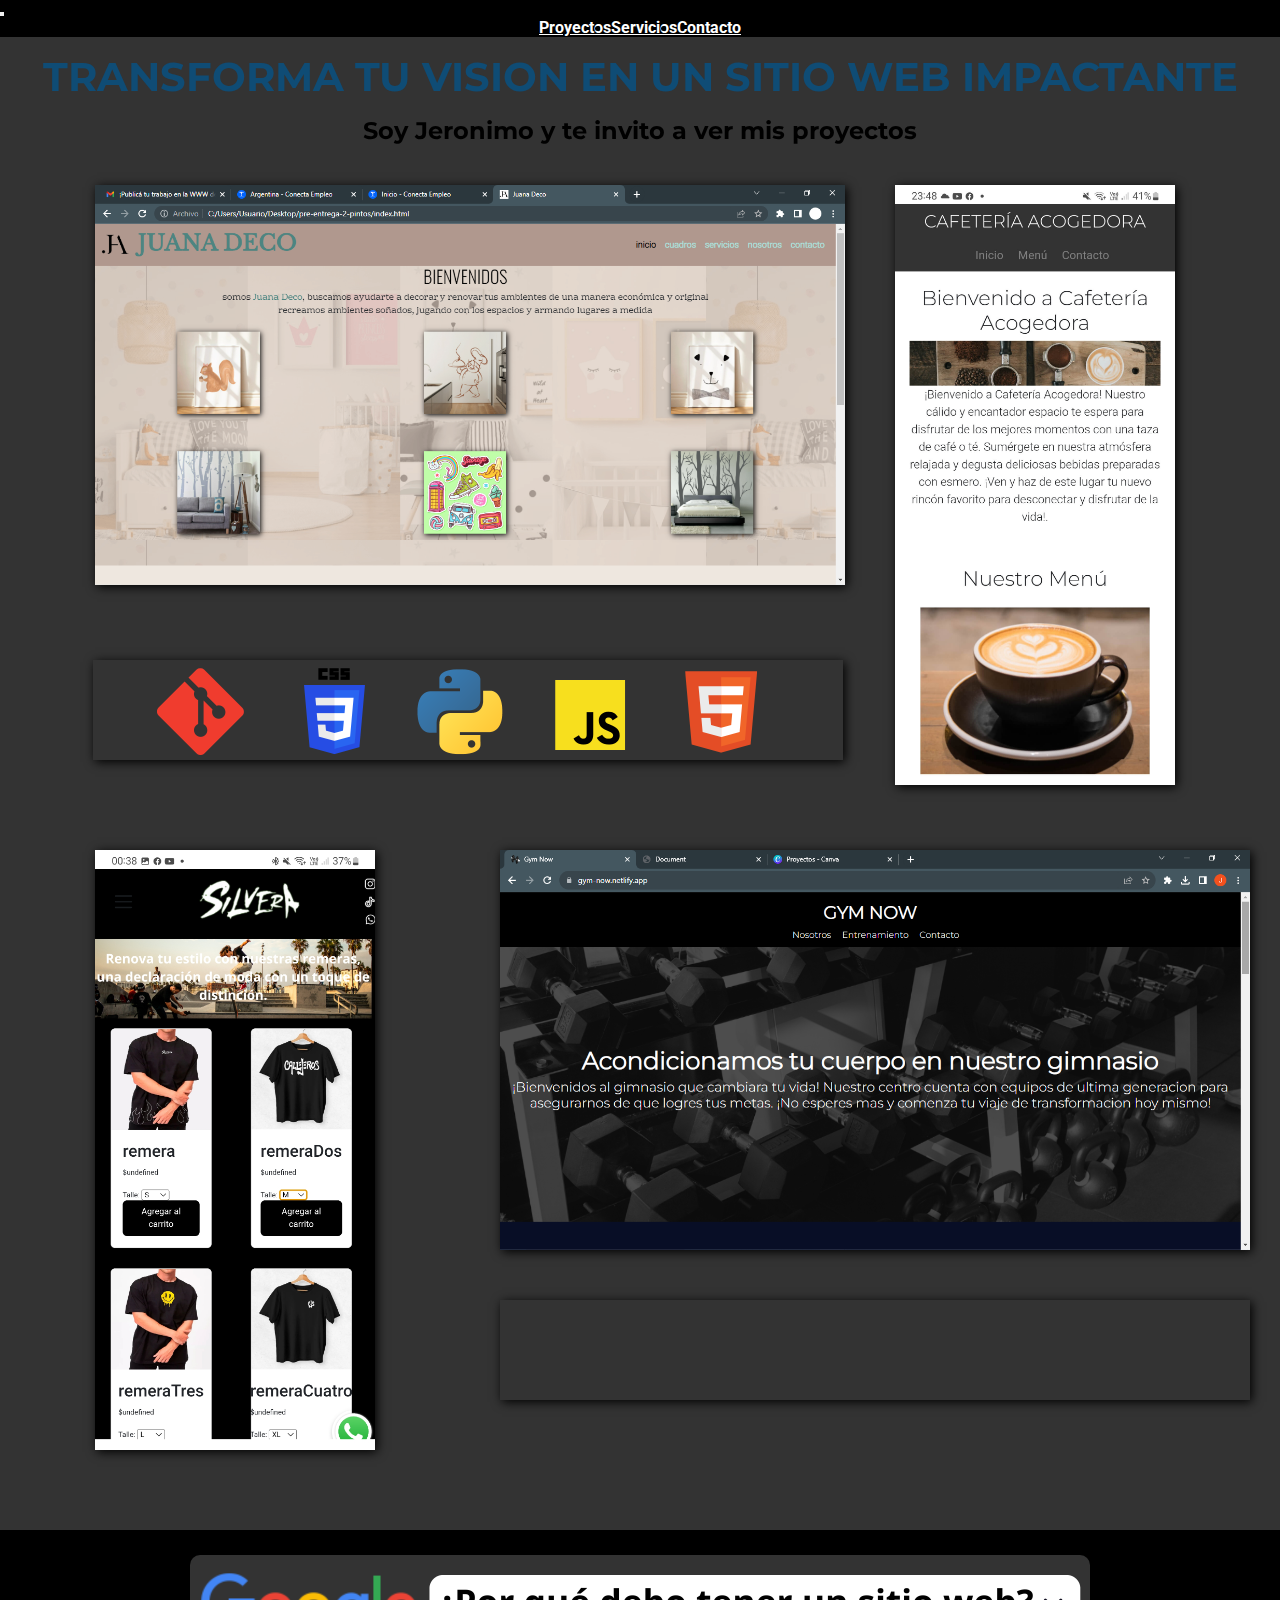
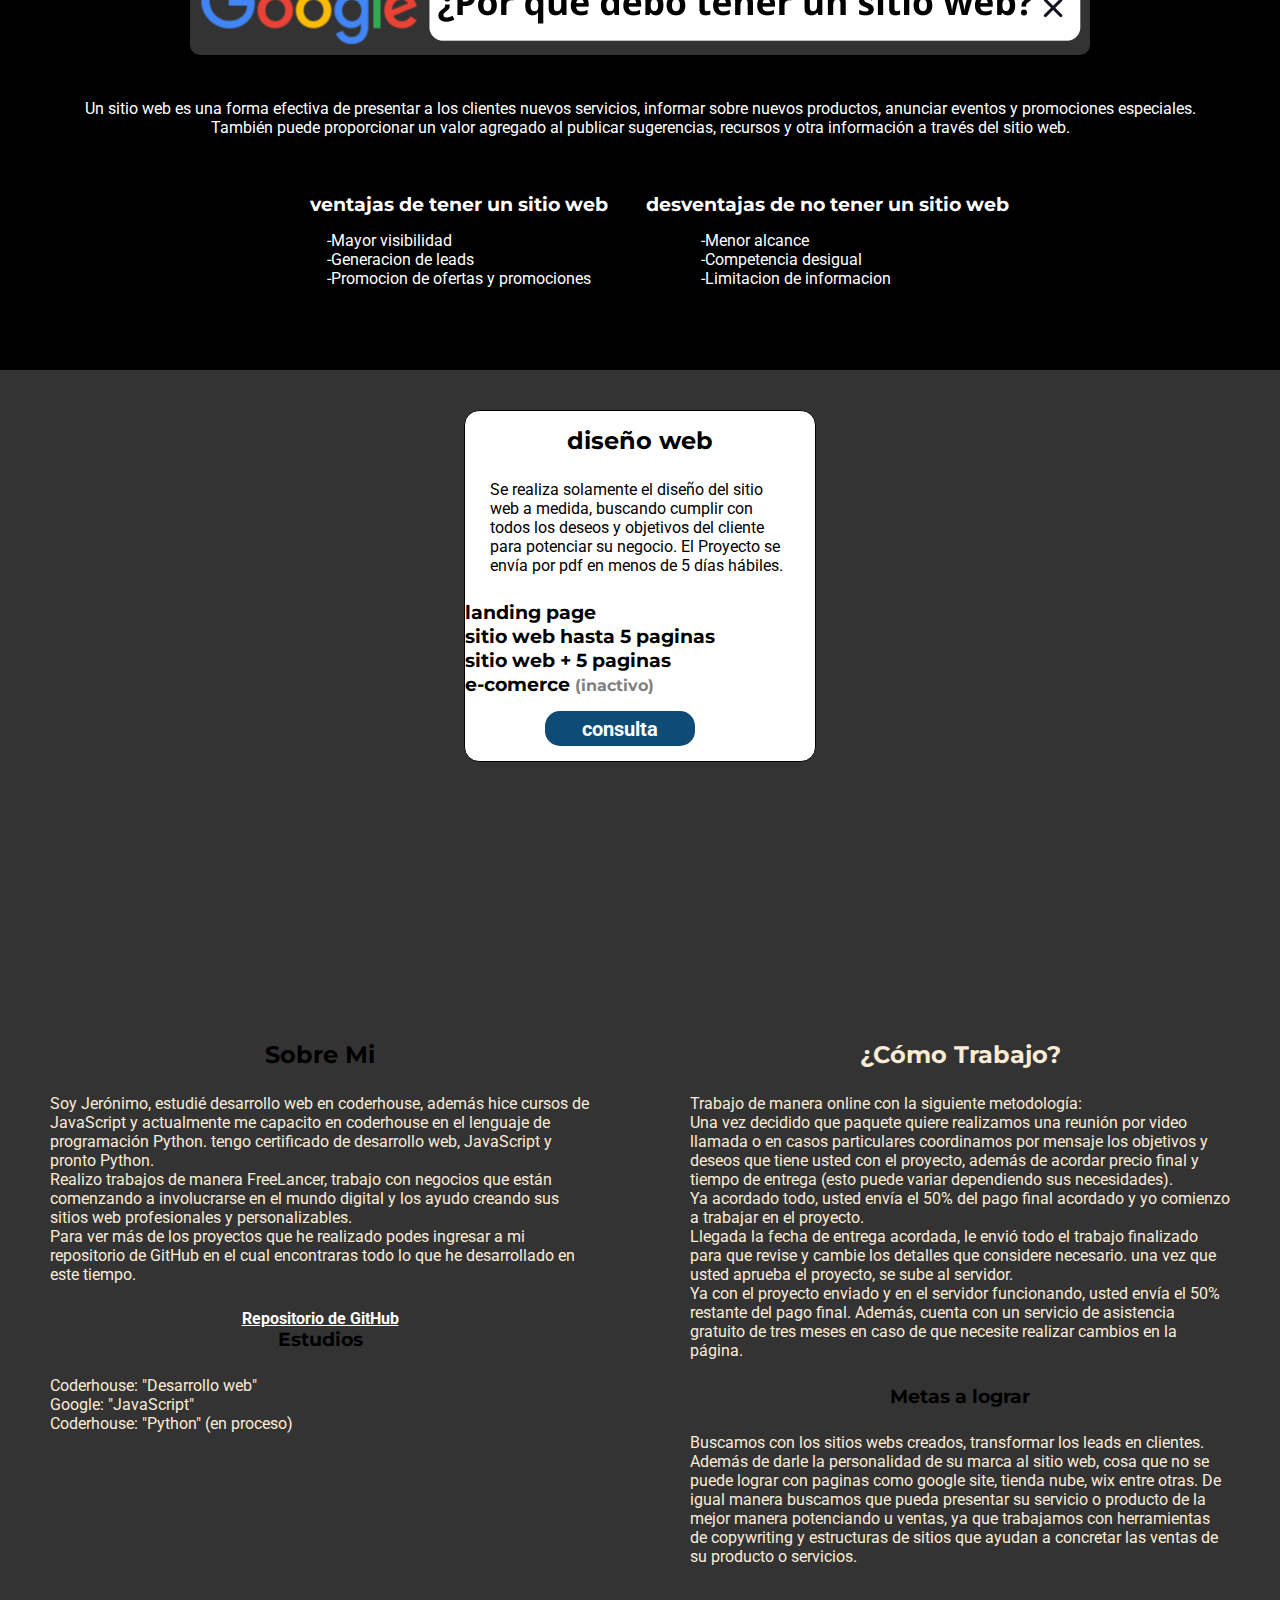
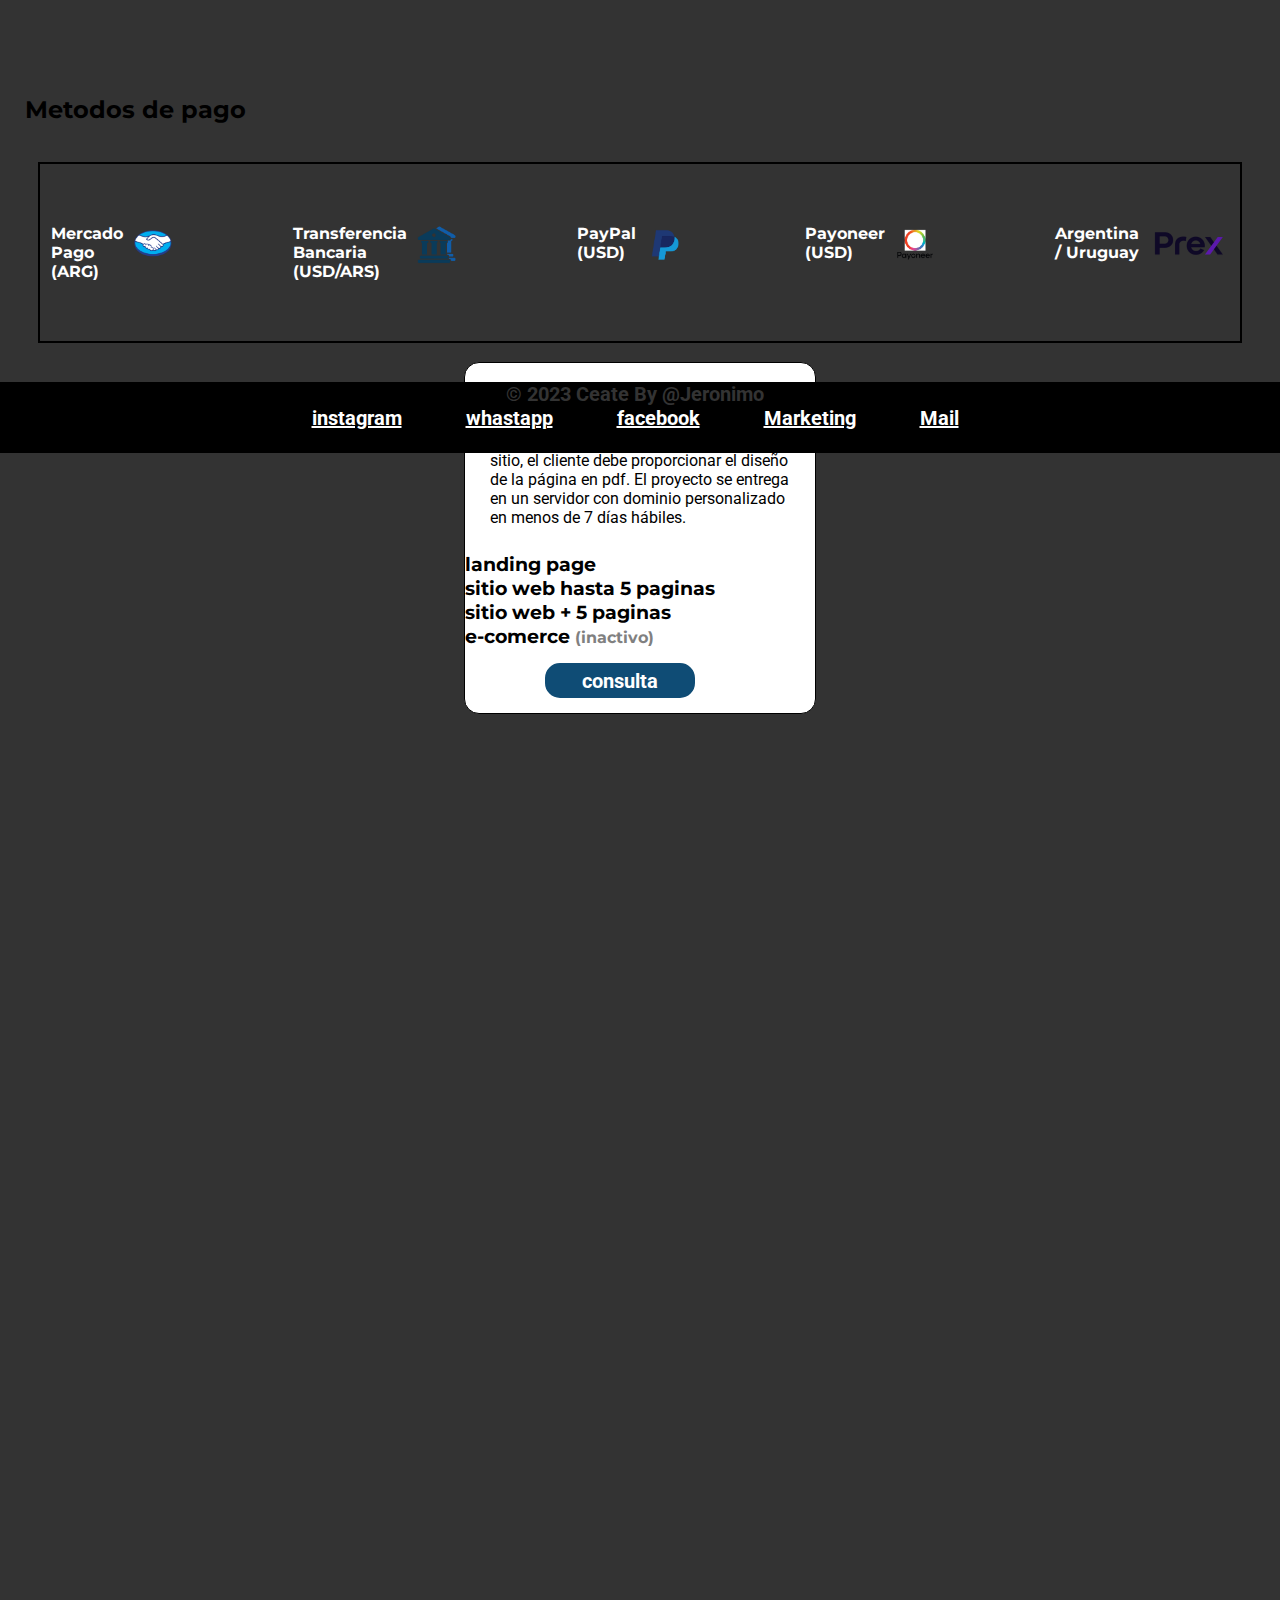
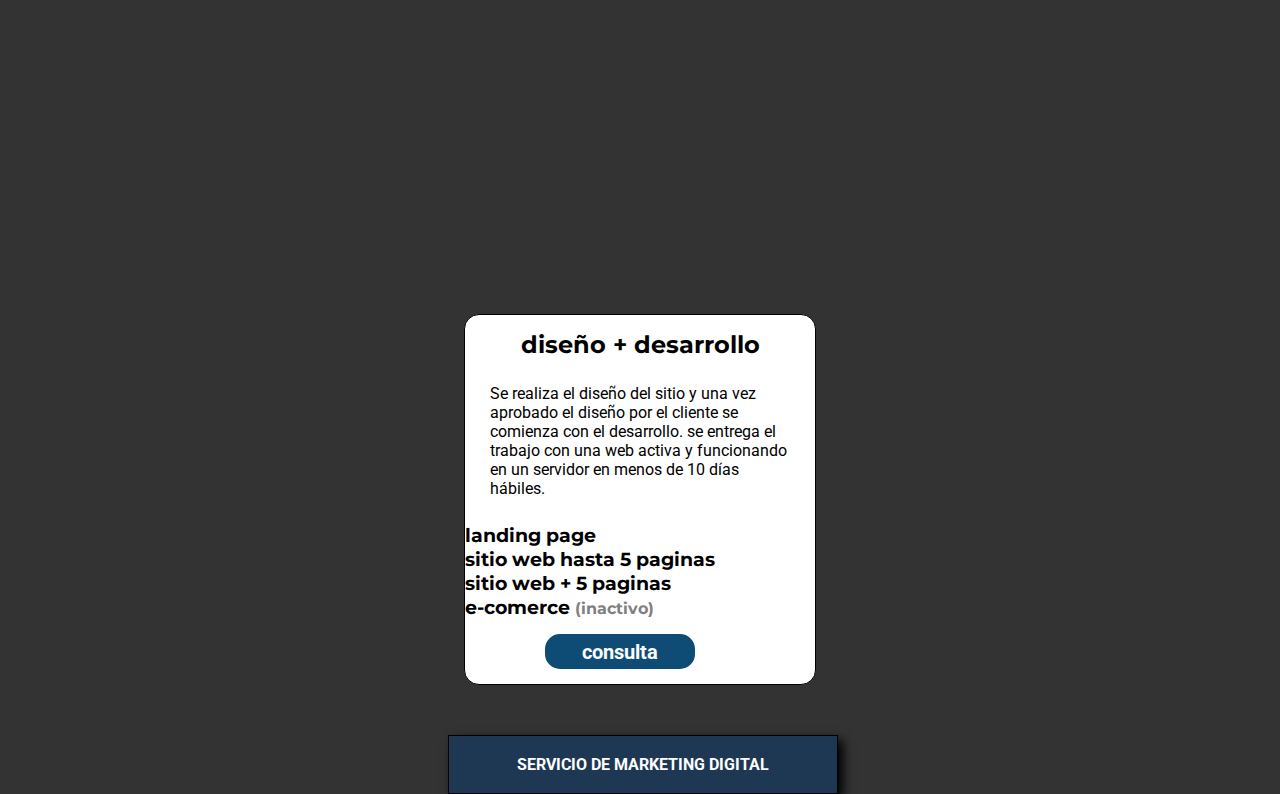
<file: index.html>
<!DOCTYPE html>
<html lang="es" id="htmlTag">

</html>

<head>
    <meta charset="UTF-8">
    <meta name="viewport" content="width=device-width, initial-scale=1.0">
    <meta name="viewport" content="width=device-width, initial-scale=1, maximum-scale=1, user-scalable=no">
    <!-- <meta charset="UTF-8">
    <meta name="viewport" content="width=device-width, initial-scale=1.0, maximum-scale=1.0, user-scalable=0"> -->
    <title>Desarrollo Web</title>
    <!-- link fuentes de textos -->
    <link
        href="https://fonts.googleapis.com/css2?family=Libre+Baskerville&family=Miriam+Libre&family=Montserrat:wght@200;300&family=Open+Sans&family=Oswald:wght@300&family=Rhodium+Libre&display=swap"
        rel="stylesheet">
    <link
        href="https://fonts.googleapis.com/css2?family=Libre+Baskerville&family=Miriam+Libre&family=Montserrat:wght@200;300&family=Open+Sans&family=Oswald:wght@300&family=Rhodium+Libre&family=Roboto:wght@300&display=swap"
        rel="stylesheet">
    <!-- link data aos -->
    <link href="https://unpkg.com/aos@2.3.1/dist/aos.css" rel="stylesheet">
    <!-- link bs -->
    <link href="https://cdn.jsdelivr.net/npm/bootstrap@5.3.0/dist/css/bootstrap.min.css" rel="stylesheet"
        integrity="sha384-9ndCyUaIbzAi2FUVXJi0CjmCapSmO7SnpJef0486qhLnuZ2cdeRhO02iuK6FUUVM" crossorigin="anonymous">
    <!-- link mi css -->
    <link rel="stylesheet" href="estilo.css">
    <!-- favicon -->
    <link rel="icon" href="favicon.ico" type="image/x-icon">
</head>

<body>
    <!-- HEADER Y NAV -->
    <header class="navbar navbar-expand-lg">
        <div class="container-fluid">
            <button class="navbar-toggler" type="button" data-bs-toggle="collapse" data-bs-target="#navbarNav"
                aria-controls="navbarNav" aria-expanded="false" aria-label="Toggle navigation">
                <span class="navbar-toggler-icon"></span>
            </button>
            <span class="mobile-text">Desarrollo Web</span>
            <nav class="collapse navbar-collapse" id="navbarNav">
                <ul class="navbar-nav ms-auto">
                    <!-- <li class="nav-item">
                        <a class="nav-link active colorLink" href="">inicio</a>
                    </li> -->
                    <li class="nav-item">
                        <a class="nav-link colorLink" href="#uno">Proyectos</a>
                    </li>
                    <li class="nav-item">
                        <a class="nav-link colorLink" href="#dos">Servicios</a>
                    </li>
                    <li class="nav-item">
                        <a class="nav-link colorLink" href="#tres">Contacto</a>
                    </li>
                </ul>
            </nav>
        </div>
    </header>
    <!-- INICIO -->
    <h1 data-aos="fade-up" data-aos-delay="100">Transforma tu vision en un sitio web impactante</h1>
    <h2 class="textoDos" data-aos="fade-up" data-aos-delay="100">Soy Jeronimo y te invito a ver mis proyectos</h2>
    <!-- PROYECTOS -->
    <div class="proyectos" id="uno">
        <div class="uno proyectoUno" id="proyectoUno" data-aos="fade-up" data-aos-delay="100"></div>
        <div class="dos proyectoDos" id="proyectoDos" data-aos="fade-up" data-aos-delay="100"></div>
        <div class="tres" id="proyectoTres">
            <img src="img/immgTres.png" alt="" data-aos="fade-up" data-aos-delay="100">
        </div>
        <div class="cuatro proyectoCuatro" id="proyectoCuatro">
        </div>
        <div class="cinco proyectoCinco" id="proyectoCinco"></div>
        <div class="seis" id="proyectoSeis">
            <img src="img/imgSeis.png" alt="" data-aos="fade-up" data-aos-delay="100">
        </div>
    </div>

    <section class="unnaSeccion">
        <img src="porque.png" alt="" class="img-fluid">
        <p>Un sitio web es una forma efectiva de presentar a los clientes nuevos servicios, informar sobre nuevos productos, anunciar eventos y promociones especiales. También puede proporcionar un valor agregado al publicar sugerencias, recursos y otra información a través del sitio web.</p>
        <div class="primerD">
            <div class="divDoss">
                <h4>ventajas de tener un sitio web</h4>
                <p>-Mayor visibilidad
                    <br>
                    -Generacion de leads
                    <br>
                    -Promocion de ofertas y promociones
                </p>
            </div>
            <div class="divDoss">
                <h4>desventajas de no tener un sitio web</h4>
                <p>-Menor alcance
                    <br>
                    -Competencia desigual
                    <br>
                    -Limitacion de informacion
                </p>
            </div>
        </div>
    </section>

    <!-- SERVICIOS -->
    <div class="contenedorServicios" id="dos">
        <div class="imgServicios"><img src="imagenpagina.jpg" alt="" class="imagenServicio"></div>
        <div class="textoServicios">
            <h2>SERVICIOS</h2>
            <p>
                DISEÑO WEB : Realizo trabajos de únicamente diseño web donde diseño toda la interfaz de tu página web
                para que sea moderna y agradable visualmente.
                <br>
                <br>
                DESARROLLO WEB : Desarrollo el diseño de tu página web con código HTML y CSS, al trabajar con código tu
                página es mucho más rápida, funcional y 100% única.
                <br>
                <br>
                PROGRAMACION WEB : Utilizo código JavaScript para hacer tu página dinámica e interactiva con el usuario,
                además de esto también utilizo HTML y CSS.
            </p>
            <a href="https://wa.me/+5491124552719" target="_blank" class="llamaya">¡Contactame hoy mismo!</a>
        </div>
    </div>



    <!-- paquetes -->
    <section>
        <div class="row contenedorPaquetes">
            <div class="col-md-4 col-sm-12 ppaquete paqueteUno">
                <h2>diseño web</h2>
                <p>Se realiza solamente el diseño del sitio web a medida, buscando cumplir con todos los deseos y
                    objetivos del cliente para potenciar su negocio. El Proyecto se envía por pdf en menos de 5 días
                    hábiles.
                <p>
                <h3 id="landingDis">landing page</h3>
                <h3>sitio web hasta 5 paginas</h3>
                <h3>sitio web + 5 paginas</h3>
                <h3>e-comerce <span class="colorSpan">(inactivo)</span></h3>
                <!-- <h4 class="pprecio">Precio: desde US$200 / AR$ (consultar)</h4> -->
                <button class="consulta"><a href="https://wa.me/+5491124552719" target="_blank">consulta</a></button>
                <div class="precio" style="display: none;"></div>
            </div>
            <div class="col-md-4 col-sm-12 ppaquete paqueteDos">
                <h2>desarrollo web</h2>
                <p>Se realiza únicamente el desarrollo del sitio, el cliente debe proporcionar el diseño de la página en
                    pdf. El proyecto se entrega en un servidor con dominio personalizado en menos de 7 días hábiles.</p>
                <h3>landing page</h3>
                <h3>sitio web hasta 5 paginas</h3>
                <h3>sitio web + 5 paginas</h3>
                <h3>e-comerce <span class="colorSpan">(inactivo)</span></h3>
                <!-- <h4 class="pprecio">Precio: desde US$350 / AR$ (consultar)</h4> -->
                <button class="consulta"><a href="https://wa.me/+5491124552719" target="_blank">consulta</a></button>
            </div>
            <div class="col-md-4 col-sm-12 ppaquete paqueteTres">
                <h2>diseño + desarrollo</h2>
                <p>Se realiza el diseño del sitio y una vez aprobado el diseño por el cliente se comienza con el
                    desarrollo. se entrega el trabajo con una web activa y funcionando en un servidor en menos de 10
                    días hábiles.</p>
                <h3>landing page</h3>
                <h3>sitio web hasta 5 paginas</h3>
                <h3>sitio web + 5 paginas</h3>
                <h3>e-comerce <span class="colorSpan">(inactivo)</span></h3>
                <!-- <h4 class="pprecio">Precio: desde US$490 / AR$ (consultar)</h4> -->
                <button class="consulta"><a href="https://wa.me/+5491124552719" target="_blank">consulta</a></button>
            </div>
        </div>
    </section>

    <div class="marketingIndex">
        <a href="marketing.html">Servicio de marketing Digital</a>
    </div>

    

    <!-- CONTACTO -->
    <!-- <div class="contenedorContacto" id="tres">
        <div class="redesContacto">
            <h4>redes</h4>
            <a href="https://wa.me/+5491124552719" target="_blank"><img src="./img/wsp-img.png" alt="whastapp"
                    class="imgRedes">
                <p>whastapp</p>
            </a>
            <a href="https://www.facebook.com/" target="_blank"><img src="./img/facebook-img.png" alt="facebook"
                    class="imgRedes">
                <p>facebook</p>
            </a>
            <a href="https://www.instagram.com/" target="_blank"><img src="./img/mail-img.png" alt="mail"
                    class="imgRedes">
                <p>mail</p>
            </a>
        </div>
        <div class="formulario">
            <h4>formulario</h4>
            <form class="contact-form">
                <label for="nombre">Nombre:</label>
                <input type="text" id="nombre" name="nombre" required>
                <label for="telefono">Teléfono:</label>
                <input type="tel" id="telefono" name="telefono" required>
                <label for="mail">Correo Electrónico:</label>
                <input type="email" id="mail" name="mail" required>
                <label for="consulta">Consulta:</label>
                <textarea id="consulta" name="consulta" rows="3" required></textarea>
                <button type="submit">Enviar</button>
            </form>
        </div>
    </div> -->

    <section class="masInfo">
        <div class="sobreMi">
            <h2>Sobre Mi</h2>
            <p> Soy Jerónimo, estudié desarrollo web en coderhouse, además hice cursos de JavaScript y actualmente me
                capacito en coderhouse en el lenguaje de programación Python. tengo certificado de desarrollo web,
                JavaScript y pronto Python.
                <br>
                Realizo trabajos de manera FreeLancer, trabajo con negocios que están comenzando a involucrarse en el
                mundo digital y los ayudo creando sus sitios web profesionales y personalizables.
                <br>
                Para ver más de los proyectos que he realizado podes ingresar a mi repositorio de GitHub en el cual
                encontraras todo lo que he desarrollado en este tiempo.
            </p>
            <a href="https://github.com/pintosdesarrollo" target="_blank">Repositorio de GitHub</a>

            <h3>Estudios</h3>
            <p>Coderhouse: "Desarrollo web"
                <br>
                Google: "JavaScript"
                <br>
                Coderhouse: "Python" (en proceso)
            </p>
            <!-- <h3>Medios de Pago</h3>
            <p>Acepto PayPal si no es de argentina, y si sos de argentina acepto Mercado Pago
                <br>
                También tenemos una propuesta de plan de pago en cuotas para ayudar a los pequeños emprendimientos a
                financiar su sitio web y tener un sitio profesional y personal en poco tiempo con poca inversión
                inicial.
            </p> -->
        </div>
        <div class="comoTrabajo">
            <h2>¿Cómo Trabajo?</h2>
            <p>Trabajo de manera online con la siguiente metodología:
                <br>
                Una vez decidido que paquete quiere realizamos una reunión por video llamada o en casos particulares
                coordinamos por mensaje los objetivos y deseos que tiene usted con el proyecto, además de acordar precio
                final y tiempo de entrega (esto puede variar dependiendo sus necesidades).
                <br>
                Ya acordado todo, usted envía el 50% del pago final acordado y yo comienzo a trabajar en el proyecto.
                <br>
                Llegada la fecha de entrega acordada, le envió todo el trabajo finalizado para que revise y cambie los
                detalles que considere necesario. una vez que usted aprueba el proyecto, se sube al servidor.
                <br>
                Ya con el proyecto enviado y en el servidor funcionando, usted envía el 50% restante del pago final.
                Además, cuenta con un servicio de asistencia gratuito de tres meses en caso de que necesite realizar
                cambios en la página.
            </p>
            <h3>Metas a lograr</h3>
            <p>Buscamos con los sitios webs creados, transformar los leads en clientes. Además de darle la personalidad
                de su marca al sitio web, cosa que no se puede lograr con paginas como google site, tienda nube, wix
                entre otras. De igual manera buscamos que pueda presentar su servicio o producto de la mejor manera
                potenciando u ventas, ya que trabajamos con herramientas de copywriting y estructuras de sitios que
                ayudan a concretar las ventas de su producto o servicios.</p>
        </div>
    </section>

    <section class="sectionPagos pagosIndex">
        <h2>Metodos de pago</h2>
        <div class="containerPagos contaiNdex">
            <div class="opcionDePago opIndex">
                <h4>Mercado Pago (ARG)</h4>
                <img src="./img/logo-mercadopago2.png" alt="">
            </div>
            <div class="opcionDePago opIndex">
                <h4>Transferencia Bancaria (USD/ARS)</h4>
                <img src="./img/logo-transferencia2.png" alt="">
            </div>
            <div class="opcionDePago opIndex">
                <h4>PayPal (USD)</h4>
                <img src="./img/logo-paypal2.png" alt="">
            </div>
            <div class="opcionDePago opIndex">
                <h4>Payoneer (USD)</h4>
                <img src="./img/logo-pyooner2.png" alt="">
            </div>
            <div class="opcionDePago opIndex prex">
                <h4>Argentina / Uruguay</h4>
                <img src="./img/logo-prex.png" alt="">
            </div>
        </div>
    <section>

    <!-- <a href="marketing.html">marketing digital</a> -->
    <!-- footer -->
    <footer>
        <a href="https://github.com/pintosdesarrollo" target="_blank" class="by"> &copy; 2023 Ceate By @Jeronimo</a>
        <div>
            <a href="https://www.instagram.com/" target="_blank">instagram</a>
            <a href="https://wa.me/+5491124552719" target="_blank">whastapp</a>
            <a href="https://www.facebook.com/" target="_blank">facebook</a>
            <a href="marketing.html">Marketing</a>
            <a href="mailto:pintosjeronimo@gmail.com">Mail</a>
        </div>
        <h3>¡gracias por visitar!</h3>
    </footer>
    <!-- link aos -->
    <script src="https://unpkg.com/aos@2.3.1/dist/aos.js"></script>
    <script>
        AOS.init();
    </script>
    <!-- link bs -->
    <script src="https://cdn.jsdelivr.net/npm/bootstrap@5.3.0/dist/js/bootstrap.bundle.min.js"
        integrity="sha384-geWF76RCwLtnZ8qwWowPQNguL3RmwHVBC9FhGdlKrxdiJJigb/j/68SIy3Te4Bkz"
        crossorigin="anonymous"></script>
    <!-- link mi js -->
    <script src="main.js"></script>
</body>

</html>
</file>
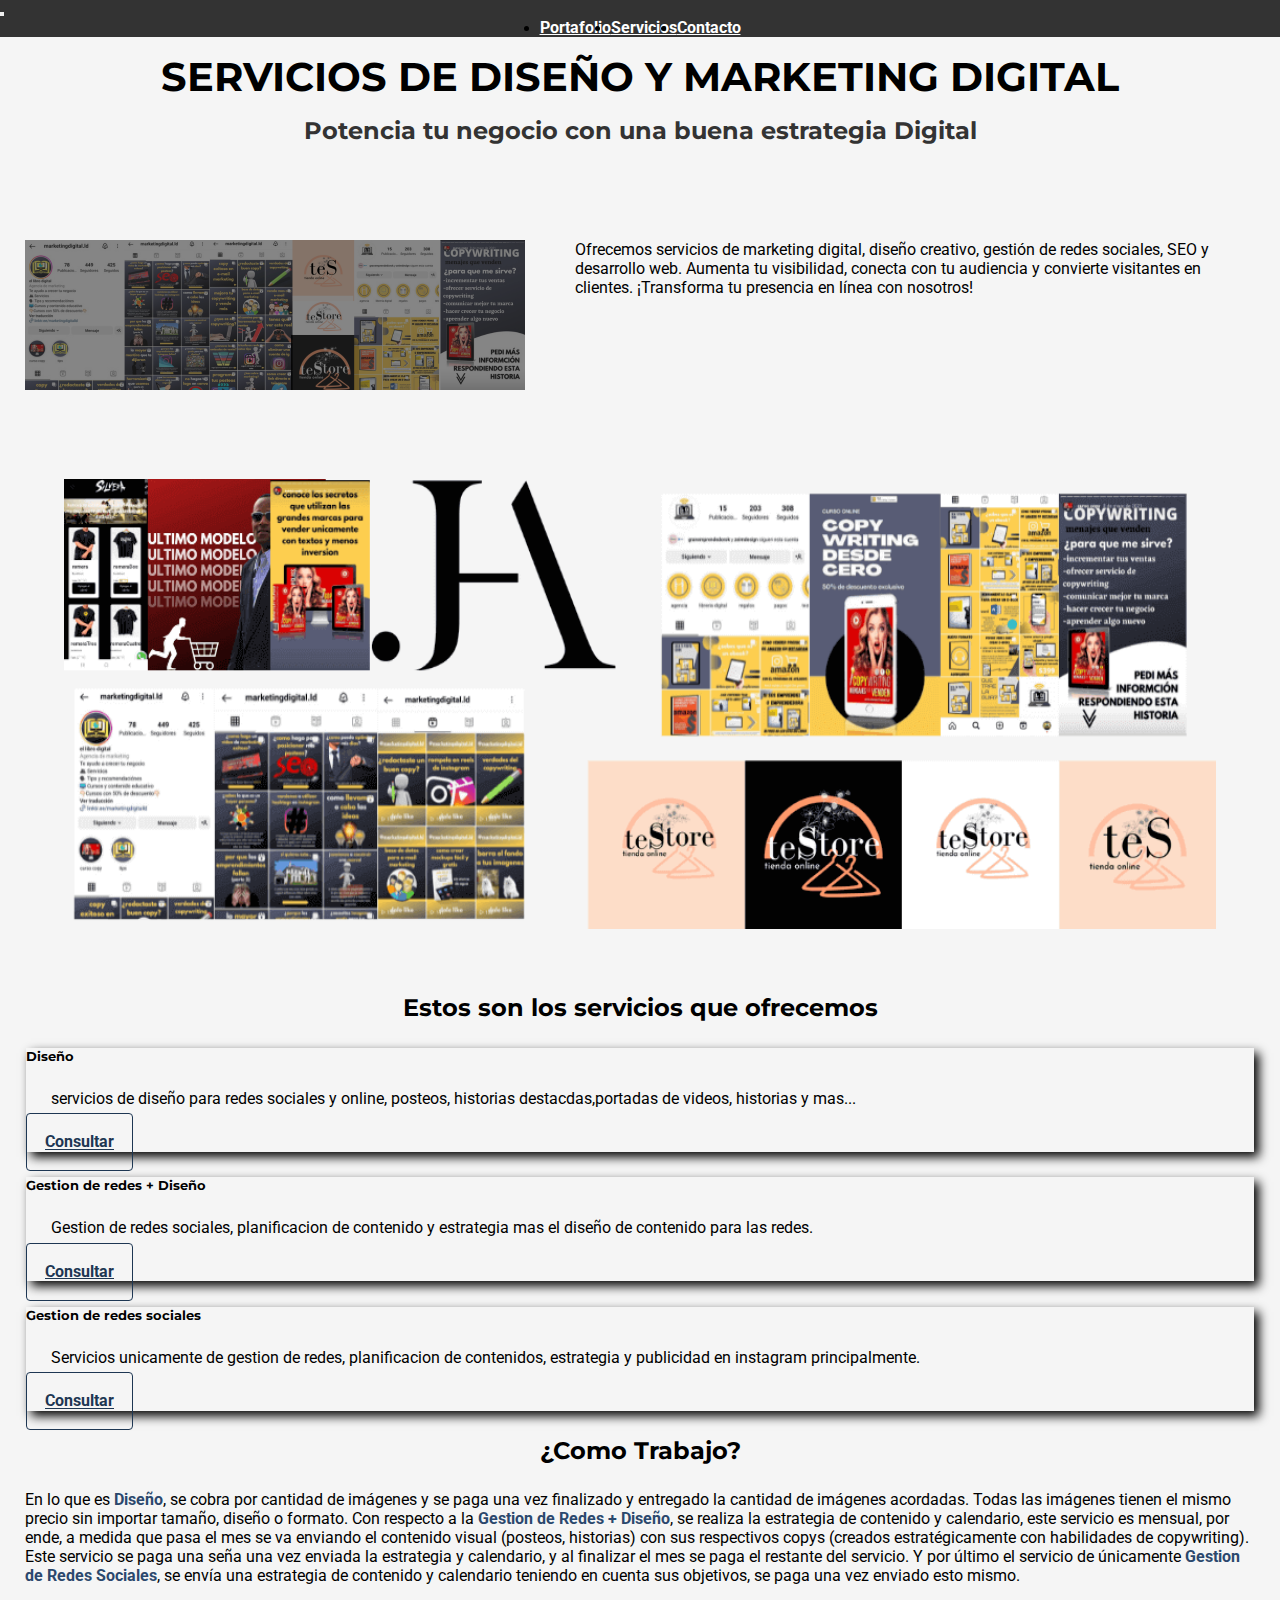
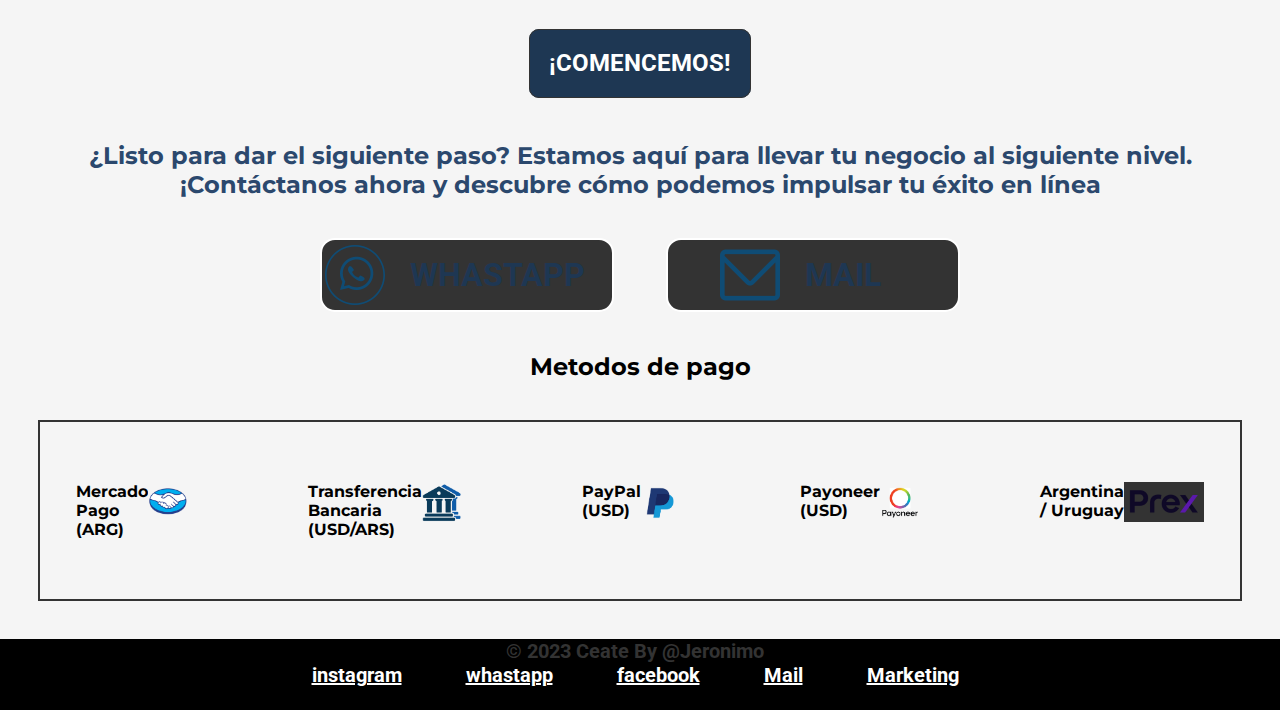
<file: marketing.html>
<!DOCTYPE html>
<html lang="es">

<head>
    <meta charset="UTF-8">
    <meta name="viewport" content="width=device-width, initial-scale=1.0">
    <title>Marketing Digital</title>
    <link
        href="https://fonts.googleapis.com/css2?family=Libre+Baskerville&family=Miriam+Libre&family=Montserrat:wght@200;300&family=Open+Sans&family=Oswald:wght@300&family=Rhodium+Libre&display=swap"
        rel="stylesheet">
    <link
        href="https://fonts.googleapis.com/css2?family=Libre+Baskerville&family=Miriam+Libre&family=Montserrat:wght@200;300&family=Open+Sans&family=Oswald:wght@300&family=Rhodium+Libre&family=Roboto:wght@300&display=swap"
        rel="stylesheet">
    <!-- link data aos -->
    <link href="https://unpkg.com/aos@2.3.1/dist/aos.css" rel="stylesheet">
    <!-- link bs -->
    <link href="https://cdn.jsdelivr.net/npm/bootstrap@5.3.0/dist/css/bootstrap.min.css" rel="stylesheet"
        integrity="sha384-9ndCyUaIbzAi2FUVXJi0CjmCapSmO7SnpJef0486qhLnuZ2cdeRhO02iuK6FUUVM" crossorigin="anonymous">
    <!-- link mi css -->
    <link rel="stylesheet" href="estilo.css">
    <!-- favicon -->
    <link rel="icon" href="favicon.ico" type="image/x-icon">
</head>

<body class="bodyMak">

    <header class="navbar navbar-expand-lg headerMark">
        <div class="container-fluid">
            <button class="navbar-toggler" type="button" data-bs-toggle="collapse" data-bs-target="#navbarNav"
                aria-controls="navbarNav" aria-expanded="false" aria-label="Toggle navigation">
                <span class="navbar-toggler-icon"></span>
            </button>
            <span class="mobile-text">Marketing Digital</span>
            <nav class="collapse navbar-collapse" id="navbarNav">
                <ul class="navbar-nav ms-auto">
                    <!-- <li class="nav-item">
                        <a class="nav-link active colorLink" href="">inicio</a>
                    </li> -->
                    <li class="nav-item">
                        <a class="nav-link colorLink" href="#port">Portafolio</a>
                    </li>
                    <li class="nav-item">
                        <a class="nav-link colorLink" href="#serv">Servicios</a>
                    </li>
                    <li class="nav-item">
                        <a class="nav-link colorLink" href="#cont">Contacto</a>
                    </li>
                </ul>
            </nav>
        </div>
    </header>

    <section>
        <h1 class="h1MK">Servicios de Diseño y Marketing Digital</h1>
        <h2 class="h2MK">Potencia tu negocio con una buena estrategia Digital</h2>
    </section>

    <div class="contenedorMK">
        <div class="divMKdos">
            <img src="./img/banner-marketing.png" alt="trabajos realizados">
        </div>
        <div class="divMK">
            <p>Ofrecemos servicios de marketing digital, diseño
                creativo, gestión de redes sociales, SEO y desarrollo web. Aumenta tu visibilidad, conecta con tu
                audiencia y convierte visitantes en clientes. ¡Transforma tu presencia en línea con nosotros!</p>
        </div>
    </div>

    <div class="divTresMK" id="port">
        <img src="./img/marketing1.png" alt="trabajos realizados" class="img-fluid img-desktop">
    </div>

    <div class="container" id="serv">
        <h2 class="text-center">Estos son los servicios que ofrecemos</h2>
        <div class="row justify-content-center">
            <div class="col-md-4">
                <div class="card cardMk mb-4">
                    <div class="card-body">
                        <h5 class="card-title">Diseño</h5>
                        <p class="card-text">servicios de diseño para redes sociales y online, posteos, historias
                            destacdas,portadas de videos, historias y mas...</p>
                        <a href="https://wa.me/+5491124552719" class="card-link linkMK">Consultar</a>
                    </div>
                </div>
            </div>
            <div class="col-md-4">
                <div class="card cardMk mb-4">
                    <div class="card-body">
                        <h5 class="card-title">Gestion de redes + Diseño</h5>
                        <p class="card-text">Gestion de redes sociales, planificacion de contenido y estrategia mas el
                            diseño de contenido para las redes.</p>
                        <a href="https://wa.me/+5491124552719" class="card-link linkMK">Consultar</a>
                    </div>
                </div>
            </div>
            <div class="col-md-4">
                <div class="card cardMk mb-4">
                    <div class="card-body">
                        <h5 class="card-title">Gestion de redes sociales</h5>
                        <p class="card-text">Servicios unicamente de gestion de redes, planificacion de contenidos,
                            estrategia y publicidad en instagram principalmente.</p>
                        <a href="https://wa.me/+5491124552719" class="card-link linkMK">Consultar</a>
                    </div>
                </div>
            </div>
        </div>
    </div>

    <div>
        <h2>¿Como Trabajo?</h2>
        <p class="tetxoMKK">En lo que es <span class="spanMK">Diseño</span>, se cobra por cantidad de imágenes y se paga
            una vez finalizado y entregado la cantidad de imágenes acordadas. Todas las imágenes tienen el mismo precio
            sin importar tamaño, diseño o formato. Con respecto a la <span class="spanMK">Gestion de Redes +
                Diseño</span>, se realiza la estrategia de contenido y calendario, este servicio es mensual, por ende, a
            medida que pasa el mes se va enviando el contenido visual (posteos, historias) con sus respectivos copys
            (creados estratégicamente con habilidades de copywriting). Este servicio se paga una seña una vez enviada la
            estrategia y calendario, y al finalizar el mes se paga el restante del servicio. Y por último el servicio de
            únicamente <span class="spanMK">Gestion de Redes Sociales</span>, se envía una estrategia de contenido y
            calendario teniendo en cuenta sus objetivos, se paga una vez enviado esto mismo.</p>
    </div>

    <div class="cta">
        <a href="https://wa.me/+5491124552719" class="ctaMK">¡Comencemos!</a>
        <h2 class="spanMK spanCta">¿Listo para dar el siguiente paso? Estamos aquí para llevar tu negocio al siguiente
            nivel. ¡Contáctanos ahora y descubre cómo podemos impulsar tu éxito en línea</h2>
    </div>

    <div class="contenedorContactMK" id="cont">
        <div class="divContMK">
            <a href="https://wa.me/+5491124552719" target="_blank" class="contactMK"><img src="./img/wsp-img.png"
                    alt="whastapp">
                <p>whastapp</p>
            </a>
        </div>
        <div class="divContMK">
            <a href="mailto:pintosjeronimo@gmail.com" target="_blank" class="contactMK"><img src="./img/mail-img.png"
                    alt="mail">
                <p>mail</p>
            </a>
        </div>
    </div>

    <section class="sectionPagos">
        <h2>Metodos de pago</h2>
        <div class="containerPagos">
            <div class="opcionDePago">
                <h4>Mercado Pago (ARG)</h4>
                <img src="./img/logo-mercadopago.png" alt="mercado pago">
            </div>
            <div class="opcionDePago">
                <h4>Transferencia Bancaria (USD/ARS)</h4>
                <img src="./img/logo-transferencia.png" alt="tranferencia">
            </div>
            <div class="opcionDePago">
                <h4>PayPal (USD)</h4>
                <img src="./img/logo-paypal.png" alt="paypal">
            </div>
            <div class="opcionDePago">
                <h4>Payoneer (USD)</h4>
                <img src="./img/logo-pyooner.png" alt="payoneer">
            </div>
            <div class="opcionDePago prex">
                <h4>Argentina / Uruguay</h4>
                <img src="./img/logo-prex.png" alt="">
            </div>
            
        </div>
    <section>








    <footer class="fotMK">
        <a href="index.html" target="_blank" class="by"> &copy; 2023 Ceate By @Jeronimo</a>
        <div>
            <a href="https://www.instagram.com/@jeropintoss" target="_blank">instagram</a>
            <a href="https://wa.me/+5491124552719" target="_blank">whastapp</a>
            <a href="https://www.facebook.com/" target="_blank">facebook</a>
            <a href="mailto:pintosjeronimo@gmail.com" target="_blank">Mail</a>
            <a href="marketing.html">Marketing</a>
        </div>
        <h3>¡gracias por visitar!</h3>
    </footer>
    <!-- link aos -->
    <script src="https://unpkg.com/aos@2.3.1/dist/aos.js"></script>
    <script>
        AOS.init();
    </script>
    <!-- link bs -->
    <script src="https://cdn.jsdelivr.net/npm/bootstrap@5.3.0/dist/js/bootstrap.bundle.min.js"
        integrity="sha384-geWF76RCwLtnZ8qwWowPQNguL3RmwHVBC9FhGdlKrxdiJJigb/j/68SIy3Te4Bkz"
        crossorigin="anonymous"></script>
    <!-- link mi js -->
    <script src="main.js"></script>
</body>

</html>
</file>
<file: estilo.css>
@import url("https://fonts.googleapis.com/css2? familia= Oswald:peso@300 &family= Roboto:wght@300 & display=swap");
@import url('https://fonts.googleapis.com/css2?family=Libre+Baskerville&family=Miriam+Libre&family=Montserrat:wght@200;300&family=Open+Sans&family=Oswald:wght@300&family=Rhodium+Libre&family=Roboto:wght@300&display=swap');


* {
  margin: 0%;
  padding: 0%;
  /* border: 1px solid red; */
}

body {
  background-color: #333333;
  overflow-x: hidden;
  max-width: 100%;

}

h1,
h2,
h3,
h4,
h5 {
  font-family: 'Montserrat', sans-serif;
  font-weight: bold;
}

p {
  font-family: "Roboto", sans-serif;
}

nav {
  display: flex;
  justify-content: center;
}

a {
  font-family: "Roboto", sans-serif;
  font-weight: bold;
}

.colorLink {
  color: white;
}

header {
  background-color: black;
  display: flex;
  justify-content: center;
  width: 100vw;
}

.navbar-nav {
  display: flex;
  justify-content: center;
  width: 100vw;
}

h1 {
  text-align: center;
  font-size: 2.5rem;
  margin: 15px;
  color: #0F4C75;
  text-transform: uppercase;
  font-weight: bold;
}

h2 {
  text-align: center;
}

span {
  color: white;
  font-size: 1rem;

}

.mobile-text {
  display: none;
}


@media (max-width: 767px) {
  .mobile-text {
    display: inline;
  }
}

@media (max-width: 767px) {
  .navbar-toggler-icon {
    background-image: url("data:image/svg+xml,%3Csvg xmlns='http://www.w3.org/2000/svg' viewBox='0 0 30 30'%3E%3Cline x1='3' y1='6' x2='27' y2='6' stroke='%23fff' stroke-width='2'/%3E%3Cline x1='3' y1='14' x2='27' y2='14' stroke='%23fff' stroke-width='2'/%3E%3Cline x1='3' y1='22' x2='27' y2='22' stroke='%23fff' stroke-width='2'/%3E%3C/svg%3E");
    background-color: transparent;
    background-repeat: no-repeat;
  }
}

.proyectos div {
  box-shadow: 2px 2px 10px black;
}


.proyectoUno {
  width: 750px;
  height: 400px;
  background-image: url(Captura\ de\ pantalla\ \(1\).png);
  background-size: cover;

}

.proyectoDos {
  width: 280px;
  height: 600px;
  background-image: url(img/cafe-escritorio.jpg);
  background-size: cover;


}

.proyectoCuatro {
  width: 280px;
  height: 600px;
  position: absolute;
  left: 95px;
  background-image: url(silvera-escritorio.jpg);
  background-size: cover;
  top: 850px;


}


.proyectoCinco {
  width: 750px;
  height: 400px;
  position: absolute;
  left: 500px;
  background-image: url(gym-escritorio.png);
  background-size: cover;
  top: 850px;



}


.uno {
  grid-area: uno;
  background-size: cover;
  margin: 25px;
  margin-left: 95px;
}

.dos {
  grid-area: dos;
  background-size: cover;
  margin: 25px;
}

.tres {
  grid-area: tres;
  width: 750px;
  /* Nuevo ancho */
  height: 100px;
  /* Nuevo alto */
  margin-left: 65px;
}

.cuatro {
  grid-area: cuatro;

}

.cinco {
  grid-area: cinco;
}

.seis {
  grid-area: seis;
  width: 750px;
  /* Nuevo ancho */
  height: 100px;
  /* Nuevo alto */
  position: absolute;
  top: 1300px;
  left: 500px;
}

.proyectos {
  display: grid;
  grid-template-columns: 1fr 1fr;
  grid-template-areas:
    "uno dos"
    "tres dos"
    "cuatro cinco"
    "cuatro seis";
  justify-items: center;
  width: 1200px;
}


.nuevoDiv {
  position: absolute;
  top: 650px;
  width: 750px;
  left: 95px;
  z-index: 999;
  /* Ajusta los estilos adicionales para el nuevo div */
}

.nuevoDivDos {
  position: absolute;
  top: 250px;
  width: 280px;
  height: 500px;
  right: 385px;
  /* Ajusta los estilos adicionales para el nuevo div */
}

.btnDiv {
  background-color: black;
  color: white;
}

.nuevoDivCuatro {
  position: absolute;
  top: 870px;
  left: 380px;
  z-index: 9999;
  /* Ajusta los estilos adicionales para el nuevo div */
}

.nuevoDivCinco {
  position: absolute;
  top: 1275px;
  left: 500px;
  z-index: 9999;
  width: 750px;
  /* Ajusta los estilos adicionales para el nuevo div */


}

.unnaSeccion {
  background-color: black;
  position: absolute;
  top: 1530px;
  width: 100vw;
  height: 440px;
  text-align: center;
  color: white;
}

.unnaSeccion p {
  margin: 55px;
  margin-top: 15px;
}

.unnaSeccion img {
  border-radius: 10px;
  margin-top: 25px;
  margin-bottom: 25px;
}

.unnaSeccion .primerD {
  display: flex;
  justify-content: center;
  margin: 5px;
}

.divDoss p {
  text-align: start;
}

.textoServicios {
  grid-area: texto;
  background-color: black;
  width: 500px;
  margin: 25px;
  color: white;
  display: flex;
  flex-direction: column;

}

.llamaya {
  border: solid 1px white;
  font-size: 1.5rem;
  text-align: center;
  padding: 5px;
  text-decoration: none;
  color: #0F4C75;
}


p {
  margin: 25px;
}

h2 {
  margin: 15px;
}

.imgServicios {
  grid-area: img;
  background-color: black;
  width: 700px;
  margin: 25px;
}

.imagenServicio {
  width: 700px;
  height: 450px;
}

.contenedorServicios {
  position: absolute;
  top: 1500px;
  display: grid;
  grid-template-columns: 1fr;
  grid-template-areas: "texto img";
  left: 50%;
  transform: translate(-50%, -50%);
  display: grid;
  justify-items: center;
  /* Centrar horizontalmente */
  margin-top: 250px;
  display: none;

}

.fondo {
  background-color: #CCCCCC;
}

.redesContacto {
  grid-area: redes;
  /* background-color: coral; */
  width: 50%;
  height: 250px;
  margin-right: 50px;
  margin-bottom: 100px;
  display: flex;
  flex-direction: column;

}

.redesContacto h4 {
  text-align: center;
  margin-top: 25px;
  color: #0F4C75;
  text-transform: uppercase;
  font-weight: bold;
  font-size: 1.5rem;
}

.redesContacto a {
  text-decoration: none;
  color: #0F4C75;
  text-transform: uppercase;
  font-weight: bold;
  font-size: 1.5rem;

}

.redesContacto p {
  display: inline-block;
  margin-left: 10px;
}


.imgRedes {
  width: 85px;
  height: 85px;
  margin: 30px;
}

.formulario {
  grid-area: form;
  width: 500px;
  height: 450px;
  display: flex;
  justify-content: center;
  align-items: center;
  flex-direction: column;
  margin-right: 150px;
}

.formulario h4 {
  text-align: center;
  margin-top: 25px;
  color: #0F4C75;
  text-transform: uppercase;
  font-weight: bold;
  font-size: 1.5rem;
}

.ppaquete h3,
h4 {

  font-size: 1.2rem;
}

.contact-form {
  width: 100%;
  max-width: 500px;
  padding: 5px;
  background-color: rgba(0, 0, 0, 0.8);
  border-radius: 10px;
  box-shadow: 0 0 10px rgba(255, 255, 255, 0.1);
}

.contact-form label {
  display: block;
  margin-bottom: 5px;
}

.contact-form input,
.contact-form textarea {
  width: 95%;
  padding: 5px;
  margin-bottom: 5px;
  background-color: rgba(255, 255, 255, 0.1);
  border: none;
  border-radius: 5px;
  color: white;
}


.contact-form button {
  width: 100%;
  padding: 10px;
  background-color: #3498db;
  border: none;
  border-radius: 5px;
  color: white;
  cursor: pointer;
  transition: background-color 0.3s;
}

.contact-form button:hover {
  background-color: #2980b9;
}


.contenedorContacto {
  position: absolute;
  top: 2700px;
  /* background-color: aquamarine; */
  display: grid;
  grid-template-columns: 1fr;
  grid-template-areas: "redes form";
  left: 50%;
  transform: translate(-50%, -50%);
  display: grid;
  justify-items: center;
  margin-top: 150px;
  margin-bottom: 50px;
  width: 100%;

}

/* formulario  */
.botonEnviar {
  border-radius: 2px solid white;
  text-align: center;
  cursor: pointer;
}

input {
  background-color: white;
  color: #333333;
  margin: 20px;

}

form {
  margin: auto;
  width: 50%;
  padding-bottom: 20px;
  padding-top: 20px;
}

form textarea {
  background-color: white;
  width: 500px;
  height: 150px;
  margin-bottom: 10px;
  border: solid 1px gray;
  border-radius: 5px;
  resize: vertical;
}

.colorSpan {
  color: gray;
}

.contenedorPaquetes div {
  background-color: white;
  color: black;
  border: 1px solid black;
  width: 350px;
  border-radius: 15px;
  margin: 50px auto;
  margin-top: 1200px;
  box-shadow: 2px black;

}

.consulta {
  background-color: #0F4C75;
  color: white;
  width: 150px;
  height: 35px;
  border-radius: 15px;
  border: 2px solid #0F4C75;
  margin: 15px;
  margin-right: 25px;
  margin-left: 80px;
  display: flex;
  align-items: center;
  justify-content: center;

}

button a {
  text-decoration: none;
  color: white;
  font-size: 20px;
}

footer {
  background-color: black;
  width: 100vw;
  /* position: absolute; */
  /* top: 3400px; */
  height: auto;
  text-align: center;
}

.precio {
  position: absolute;
  top: 200px;
}

footer a {
  margin: 35px;
  /* text-decoration: none; */
  color: white;
  margin-left: 25px;
  font-size: 20px;
}

.by {
  text-decoration: none;
  color: #333333;
}

.masInfo {
  position: absolute;
  top: 2600px;
  display: flex;
  color: black;
}

.sobreMi a {
  color: white;
  text-align: center;
}

.sobreMi,
.comoTrabajo {
  width: 50%;
  margin: 25px;
  text-align: center;
}

.sobreMi p,
.comoTrabajo p {
  text-align: start;
  font-size: 1rem;
}

.comoTrabajo p,
.comoTrabajo h2 {
  color: antiquewhite;
}

.sobreMi p {
  color: antiquewhite;
}

































/* ************VERSION MOBILE************* */
@media (max-width: 767px) {
  h1 {
    font-size: 1.5rem;
    margin-top: 30px;
  }

  .textoDos {
    margin-top: 30px;
  }

  body {
    overflow-x: hidden;
  }

  .card h2 {
    font-size: 20px;
  }

  .card-title {
    font-size: 25px;
  }

  .card-text {
    width: 300px;
    text-align: center;
    margin-top: 2px;
    margin-bottom: 2px;


  }

  .card-body {
    display: flex;
    flex-direction: column;
    align-items: center;
  }

  .proyectos {
    display: grid;
    grid-template-columns: 1fr;
    grid-template-areas:
      "uno"
      "dos"
      "tres"
      "cuatro"
      "cinco"
      "seis";

    justify-content: center;

    width: 100vw;
    display: flex;
    justify-content: center;
  }

  .proyectoUno {
    width: 320px;
    height: 170px;
    position: absolute;
    top: 260px;
    background-image: url(juana-mobile-tres.png);
    /* Cambia la ruta por la de la nueva imagen */
    background-size: cover;
    background-position: center;
    margin: 0 auto;
    /* Centrar horizontalmente */
  }

  .nuevoDiv {
    position: absolute;
    top: 475px;
    width: 320px;
    height: 125px;
    left: 50%;
    transform: translate(-50%, -50%);
    z-index: 9999;
    /* Ajusta los estilos adicionales para el nuevo div */
  }

  .proyectoDos {
    width: 320px;
    height: 170px;
    position: absolute;
    background-image: url(cafe-mobile-tres.png);
    /* Cambia la ruta por la de la nueva imagen */
    background-size: cover;
    background-position: center;
    margin: 0 auto;
    /* Centrar horizontalmente */
    top: 445px;

  }

  .nuevoDivDos {
    position: absolute;
    top: 660px;
    width: 320px;
    height: 125px;
    left: 50%;
    transform: translate(-50%, -50%);
    z-index: 9999;
    /* Ajusta los estilos adicionales para el nuevo div */
  }


  .proyectoCuatro {
    width: 320px;
    height: 170px;
    background-image: url(silvera-mobile.png);
    background-size: cover;
    background-position: center;
    position: absolute;
    left: 50%;
    transform: translateX(-50%);
    top: 630px;
    margin-left: 0;
  }

  .nuevoDivCuatro {
    position: absolute;
    top: 780px;
    width: 320px;
    height: 125px;
    left: 50%;
    transform: translateX(-50%);
    /* Centrar horizontalmente usando translateX */
    z-index: 9999;
  }


  .proyectoCinco {
    width: 320px;
    height: 170px;
    background-image: url(gym-mobile-tres.png);
    background-size: cover;
    background-position: center;
    position: absolute;
    left: 50%;
    transform: translateX(-50%);
    top: 815px;
    margin-left: 0;

  }

  .nuevoDivCinco {
    position: absolute;
    top: 1030px;
    width: 320px;
    height: 125px;
    left: 50%;
    transform: translate(-50%, -50%);
    z-index: 9999;

    /* Ajusta los estilos adicionales para el nuevo div */


  }

  .proyectoUno,
  .proyectoDos,
  .proyectoCuatro,
  .proyectoCinco {
    width: 320px;
    height: 170px;
    background-size: cover;
    background-position: center;
    margin: 0 auto;
  }

  .contenedorProyectos {
    width: 100px;
  }

  .tres {
    display: none;
  }

  .seis {
    display: none;
  }

  .imgServicios {
    grid-area: img;
    width: 300px;
    height: 150px;
    margin-left: auto;
    margin-right: auto;
    position: absolute;
    top: 105px;

  }

  .imagenServicio {
    width: 300px;
    height: 150px;
  }

  .textoServicios {
    grid-area: texto;
    background-color: black;
    width: 350px;
    color: white;
    margin: 0 auto;
    position: absolute;
    left: 50%;
    transform: translateX(-50%);
    top: -180px;
    height: 350px;
    display: flex;
    flex-direction: column;
    align-items: center;
  }

  .textoServicios p {
    font-size: 0.75rem;
    width: 330px;
    position: absolute;
    top: 35px;
  }

  .llamaya {
    position: absolute;
    top: 280px;
  }

  .textoServicios h2 {
    text-transform: uppercase;
    font-weight: bold;
  }

  .contenedorServicios {
    position: absolute;
    top: 1170px;
    display: grid;
    grid-template-columns: 1fr;
    grid-template-areas:
      "texto"
      "img"
    ;
    justify-items: center;
    /* Centrar horizontalmente */
    margin-top: 10px;
    width: 350px;

    display: none;
  }






  .contenedorContacto {
    display: flex;
    justify-content: center;
    align-items: center;
    position: absolute;
    top: 3600px;
    width: 330px;
    margin-bottom: 525px;
    margin-top: 20px;
  }

  .redesContacto {
    margin-bottom: 10px;
    display: flex;
    flex-direction: column;
    justify-content: center;
    align-items: center;
    position: relative;
    margin-left: 20px;
  }

  .redesContacto p {
    display: none;
  }

  .redesContacto h4 {
    text-align: center;
    margin-top: 10px;
    color: #0F4C75;
    text-transform: uppercase;
    font-weight: bold;
    font-size: 1.5rem;
    margin-bottom: 35px;
  }

  .imgRedes {
    width: 60px;
    height: 60px;
    margin: 2px;
    /* Espacio entre las imágenes */
  }

  footer {
    position: absolute;
    top: 5300px;
    width: 100vw;
  }

  footer p {
    margin: 15px;
    width: 80%;

  }

  footer a {
    margin: 15px;
    /* text-decoration: none; */
    color: white;
    margin-left: 25px;
  }

  footer h3 {
    text-align: start;
    margin-left: 25px;
    margin-top: 10px;
  }


  .formulario {
    grid-area: form;
    width: 180px;
    height: 250px;
    margin-bottom: 10px;
    margin-right: 25px;
    margin-top: 50px;
  }

  .formulario h4 {
    margin-top: 15px;
    font-size: 0.5rem;
  }

  .contact-form {
    width: 200px;
    /* Reduzco el ancho para dispositivos móviles */
    max-width: none;
    /* Anulo la restricción máxima de ancho */
  }

  .contact-form input,
  .contact-form textarea {
    width: 90%;
    padding: 8px;
    /* Reduzco el espacio interno en los campos */
    font-size: 14px;
    /* Reduzco el tamaño de la fuente */
  }

  .contact-form button {
    padding: 8px;
    /* Reduzco el espacio interno en el botón */
    font-size: 16px;
    /* Aumento el tamaño de la fuente del botón */
  }

  body {
    overflow-x: hidden;
    overflow-y: auto;
  }



  .unnaSeccion {
    position: absolute;
    top: 1020px;
    width: 100vw;
    height: 600px;

  }

  .unnaSeccion p {
    margin: 15px;
    margin-top: 10px;
  }

  .unnaSeccion img {
    border-radius: 10px;
    margin-top: 20px;
    margin-bottom: 20px;
    width: 80%;
  }

  .unnaSeccion .primerD {
    display: flex;
    flex-direction: column;
    justify-content: center;
    margin: 5px;
  }

  .unnaSeccion h4 {
    margin-top: 25px;
  }

  .contenedorPaquetes div {
    width: 300px;
    margin-top: 15px;
    margin: 10px auto;
    left: 50%;
    transform: translateX(-50%);
    margin-top: 0;
  }



  .paqueteUno {
    position: absolute;
    top: 50%;
    left: 50%;
    transform: translate(-50%, -50%);
    top: 1700px;
  }

  .paqueteDos {
    position: absolute;
    top: 50%;
    left: 50%;
    transform: translate(-50%, -50%);
    top: 2280px;
  }

  .paqueteTres {
    position: absolute;
    top: 50%;
    left: 50%;
    transform: translate(-50%, -50%);
    top: 2835px;
  }

  .masInfo {
    position: absolute;
    top: 3400px;
    display: flex;
    flex-direction: column;
  }

  .sobreMi,
  .comoTrabajo {
    width: 90%;
    margin: 15px;
    text-align: center;
  }




  .consulta {
    margin-left: 60px;
  }

  body {
    overflow-x: hidden;
  }
}

@media screen and (max-width: 768px) {
  .paquete {
    opacity: 1;
    /* Asegúrate de que los paquetes sean visibles en la versión móvil */
    transform: none;
    /* Anula el efecto de AOS para evitar movimientos no deseados */
    transition: opacity 0.3s ease;
    /* Agrega una transición para que la aparición sea suave */
    left: 10px;
    /* Ajusta este valor para mover los paquetes hacia la izquierda */
  }
}



























.bodyMak {
  background-color: #F5F5F5;
}

.headerMark {
  background-color: #333333;
}

.h1MK {
  color: #000000;
}

.h2MK {
  color: #333333;
}

.contenedorMK {
  display: flex;
  margin-top: 70px;
}

.divMKdos {
  width: 1000px;
  height: 150px;
  margin: 25px;
}

.divTresMK {
  width: 90%;
  margin: 5%;
  height: 450px;
  text-align: center;
}

.divTresMK .img-desktop {
  background-color: #0F4C75;
  width: 100%;
  height: 450px;
  text-align: center;
}

.cardMk {
  margin: 2%;
  box-shadow: 5px 5px 10px;
}

.linkMK {
  color: #1E3753;
  border: solid #1E3753 1px;
  padding: 1.5%;
  border-radius: 4px;
}

.spanMK {
  color: #2B486D;
  font-weight: bold;
}

.tetxoMKK {
  margin-bottom: 5%;
}

.ctaMK {
  color: white;
  background-color: #1E3753;
  border: solid #333333 1px;
  border-radius: 10px;
  padding: 1.5%;
  text-decoration: none;
  font-weight: bold;
  text-transform: uppercase;
  font-size: 1.5rem;



}

.spanCta {
  margin: 5%;
  font-size: 1.5rem;
  height: 50%;
}

.cta {
  text-align: center;
}

.contactMK {
  border-radius: 15px;
  background-color: #333333;
  display: flex;
  align-items: center;
  /* Centra verticalmente */
  justify-content: center;
  border: solid 2px white;
  height: 70px;
  width: 290px;
  text-decoration: none;
  color: #1E3753;
}

.divContMK {
  margin: 2%;
  margin-top: -2%;
}

.contactMK p {
  text-align: center;
  font-size: 2rem;
  text-transform: uppercase;
  font-weight: bold;
}

.contenedorContactMK {
  display: flex;
  align-items: center;
  /* Centra verticalmente */
  justify-content: center;
}

.marketingIndex a {
  text-decoration: none;
  text-transform: uppercase;
  font-weight: bold;
  color: white;
  font-size: 1rem;
}

.marketingIndex {
  border: 1px solid black;
  background-color: #1E3753;
  padding: 1.5%;
  box-shadow: 5px 5px 10px;
  width: 350px;
  text-align: center;
  margin-left: 35%;
}

.sectionPagos {
  display: block;
}

.sectionPagos h2 {
  text-align: center;
}

.containerPagos {
  display: flex;
  justify-content: center;
  border: solid #333333 2px;
  margin: 3%;
}

.opcionDePago {
  display: flex;
  margin: 5%;
}

.opcionDePago h4 {
  font-size: 1rem;
}

.opcionDePago img {
  width: 40px;
  height: 40px;
  margin-left: 0px;
}

.prex img {
  width: 80px;
  height: 40px;
}

.pagosIndex {
  position: absolute;
  top: 3200px;
  margin-top: 80px;
}

.pagosIndex h2 {
  text-align: left;
  color: black;
  margin-left: 25px;
}

.opIndex h4 {
  color: white;
}

.opIndex img {
  margin-left: 10px;
}

.contaiNdex {
  border: solid black 2px;
}

@media (max-width: 767px) {

  .h2MK {
    font-size: 1rem;
  }

  .contenedorMK {
    display: block;
    margin-top: 20px;
  }

  .divMKdos {
    width: 90%;
    height: 80px;
    margin: 5%;
    border-radius: 2px;
  }

  .divMKdos img {
    width: 100%;
    height: 100%;
  }

  .divTresMK .img-desktop {
    display: none;
    /* Oculta la imagen de escritorio en la versión móvil */
  }

  .divTresMK::before {
    /* Pseudo-elemento para la imagen de fondo en la versión móvil */
    content: "";
    background-image: url("./img/marketing2.png");
    /* Ruta de la imagen de fondo para móvil */
    background-size: cover;
    width: 100%;
    height: 450px;
    display: block;
  }

  .cta {

    display: block;
  }

  .contenedorContactMK {
    display: block;
  }


  .divContMK {
    margin: 2%;
    margin-top: 2%;
    margin-left: 10%;
  }

  .marketingIndex {
    position: absolute;
    top: 3350px;
    margin-left: 10%;
    width: 300px;
  }

  .containerPagos {
    display: block;
    justify-content: center;
    border: solid 2px #333333;
    margin: 3%;
  }

  .opcionDePago {
    display: flex;
    margin: 5%;
  }

  .opcionDePago h4 {
    font-size: 1rem;
  }

  .opcionDePago img {
    width: 25px;
    height: 25px;
    margin-left: 10px;
  }

  .prex img {
    width: 50px;
    height: 25px;
  }


  .pagosIndex {
    position: absolute;
    top: 5150px;
  }

  .pagosIndex h2 {
    color: black;
  }

  .opIndex h4 {
    color: white;
  }

  .contaiNdex {
    border: solid black 2px;
  }

  footer {
    background-color: black;
    width: 100vw;
    position: absolute;
    top: 400px;
    height: auto;
    text-align: center;
  }

  .fotMK {
    position: absolute;
    top: 3400px;
  }
}
</file>
